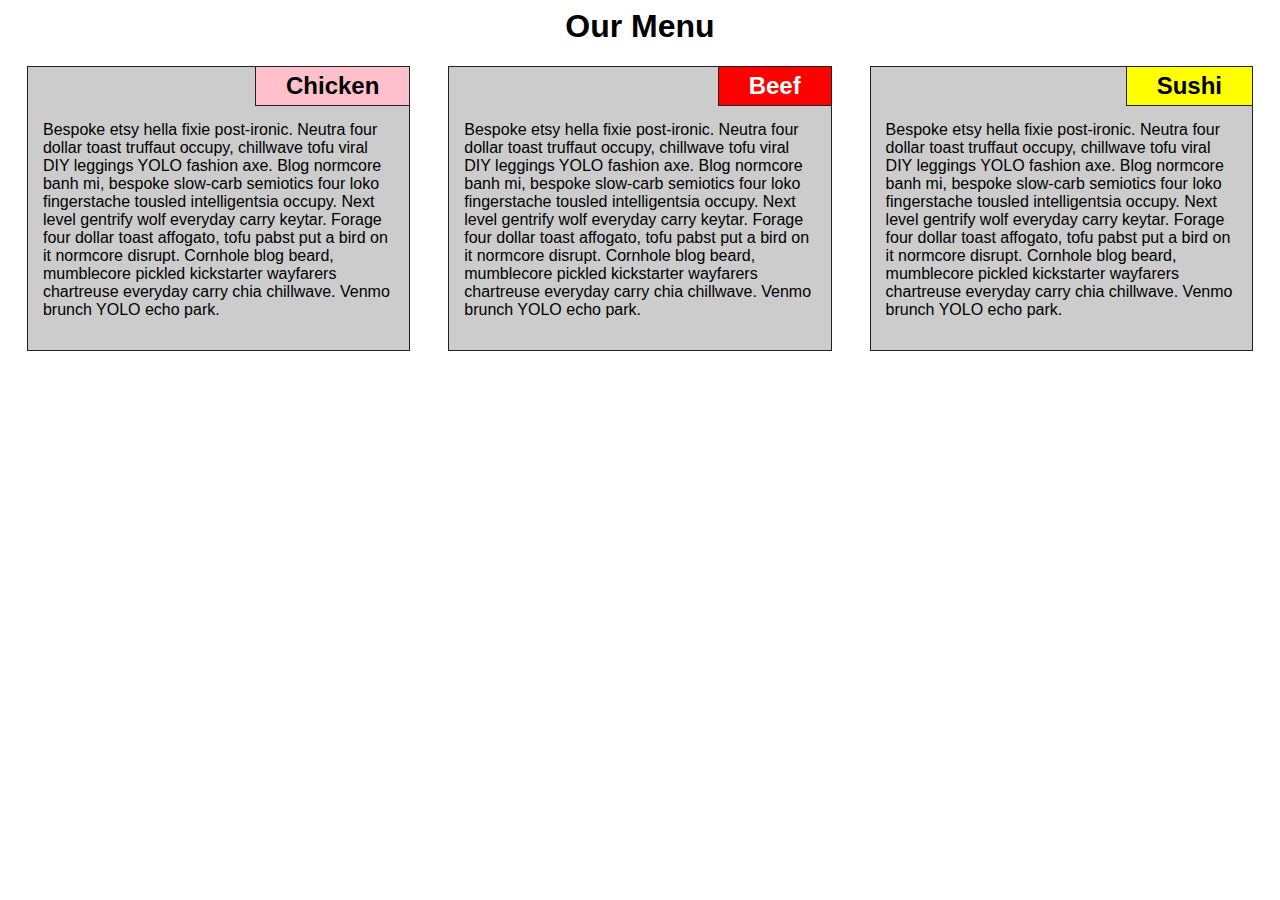
<file: module2-solution/index.html>
<html>

  <head>

    <link rel="stylesheet" type="text/css" href="styles.css">

  </head>

  <body>

    <div class="wrapper">

      <h1>Our Menu</h1>


      <section class="chicken">

        <h2>Chicken</h2>

        <p>Bespoke etsy hella fixie post-ironic. Neutra four dollar toast truffaut occupy, chillwave tofu viral DIY leggings YOLO fashion axe. Blog normcore banh mi, bespoke slow-carb semiotics four loko fingerstache tousled intelligentsia occupy. Next level gentrify wolf everyday carry keytar. Forage four dollar toast affogato, tofu pabst put a bird on it normcore disrupt. Cornhole blog beard, mumblecore pickled kickstarter wayfarers chartreuse everyday carry chia chillwave. Venmo brunch YOLO echo park.</p>

      </section>


      <section class="beef">

        <h2>Beef</h2>

        <p>Bespoke etsy hella fixie post-ironic. Neutra four dollar toast truffaut occupy, chillwave tofu viral DIY leggings YOLO fashion axe. Blog normcore banh mi, bespoke slow-carb semiotics four loko fingerstache tousled intelligentsia occupy. Next level gentrify wolf everyday carry keytar. Forage four dollar toast affogato, tofu pabst put a bird on it normcore disrupt. Cornhole blog beard, mumblecore pickled kickstarter wayfarers chartreuse everyday carry chia chillwave. Venmo brunch YOLO echo park.</p>

      </section>


      <section class="Sushi">

        <h2>Sushi</h2>

        <p>Bespoke etsy hella fixie post-ironic. Neutra four dollar toast truffaut occupy, chillwave tofu viral DIY leggings YOLO fashion axe. Blog normcore banh mi, bespoke slow-carb semiotics four loko fingerstache tousled intelligentsia occupy. Next level gentrify wolf everyday carry keytar. Forage four dollar toast affogato, tofu pabst put a bird on it normcore disrupt. Cornhole blog beard, mumblecore pickled kickstarter wayfarers chartreuse everyday carry chia chillwave. Venmo brunch YOLO echo park.</p>

      </section>


    </div>

  </body>

</html>
</file>
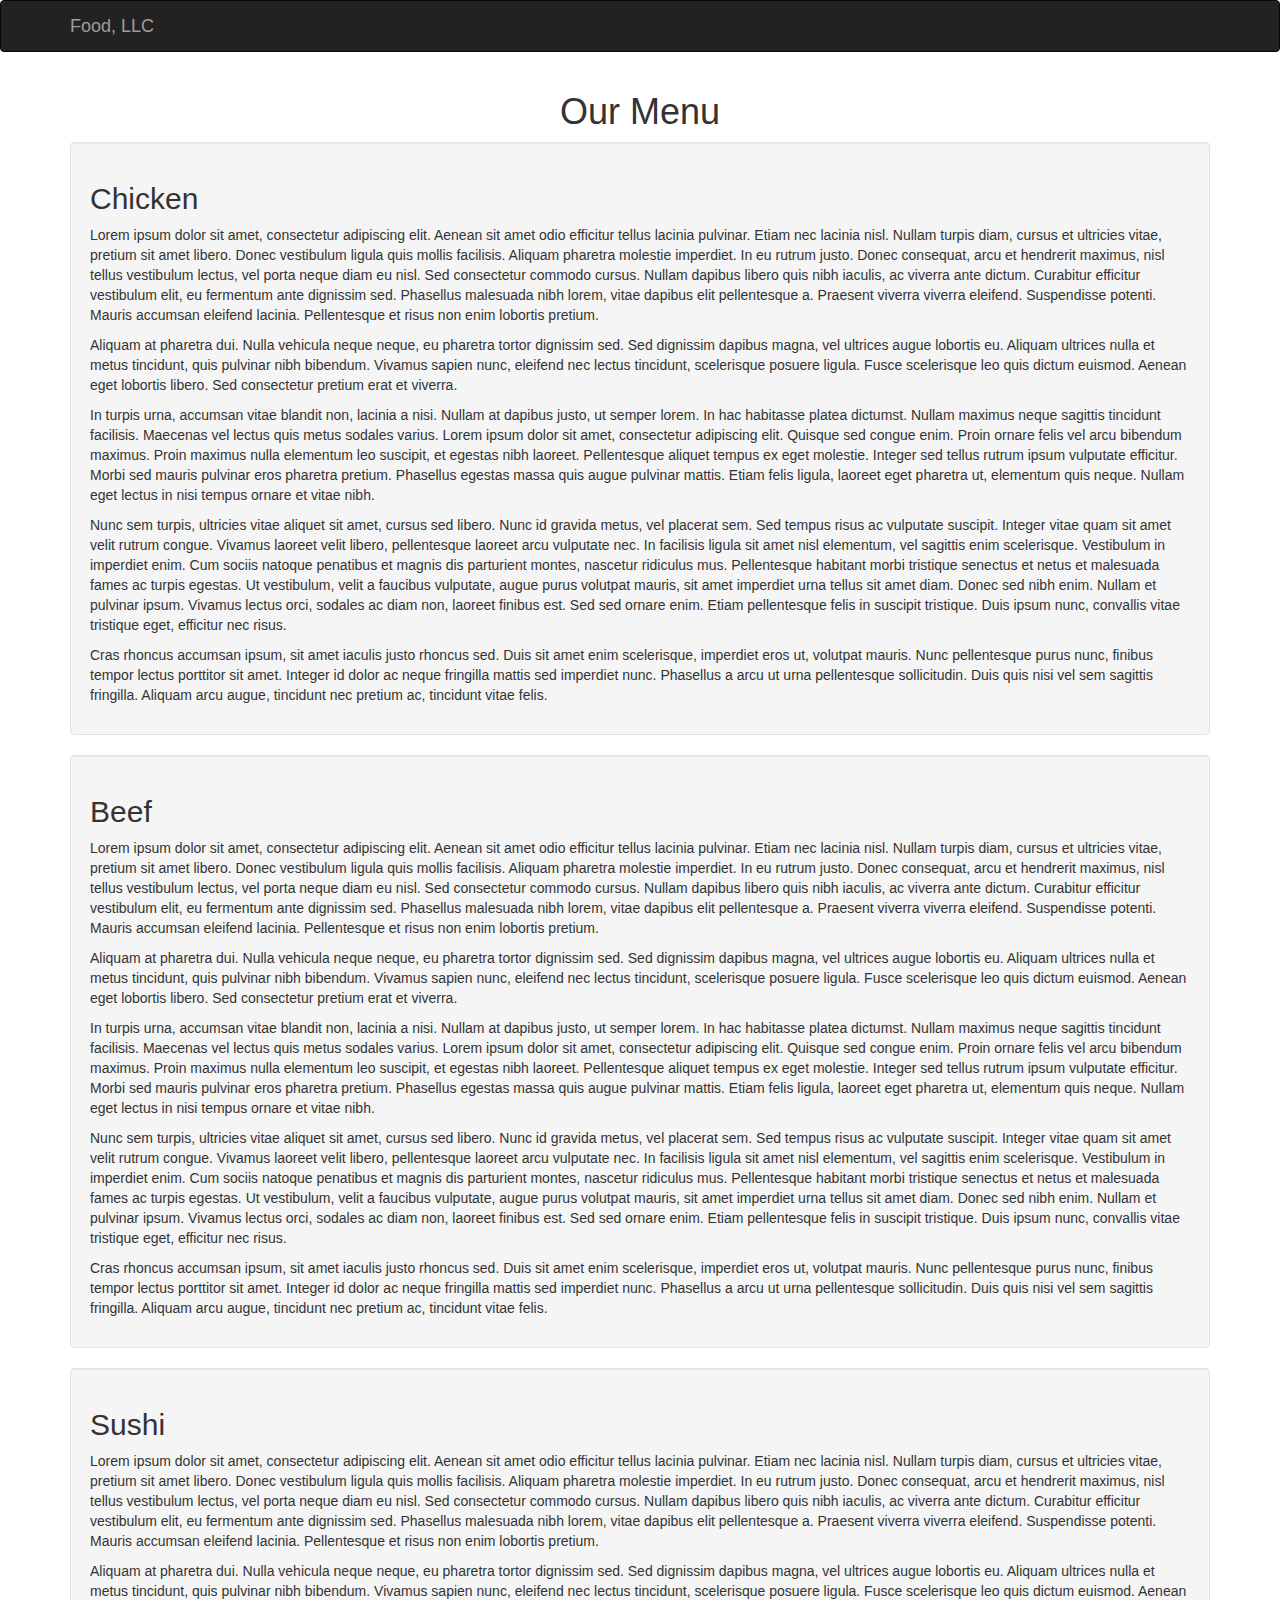
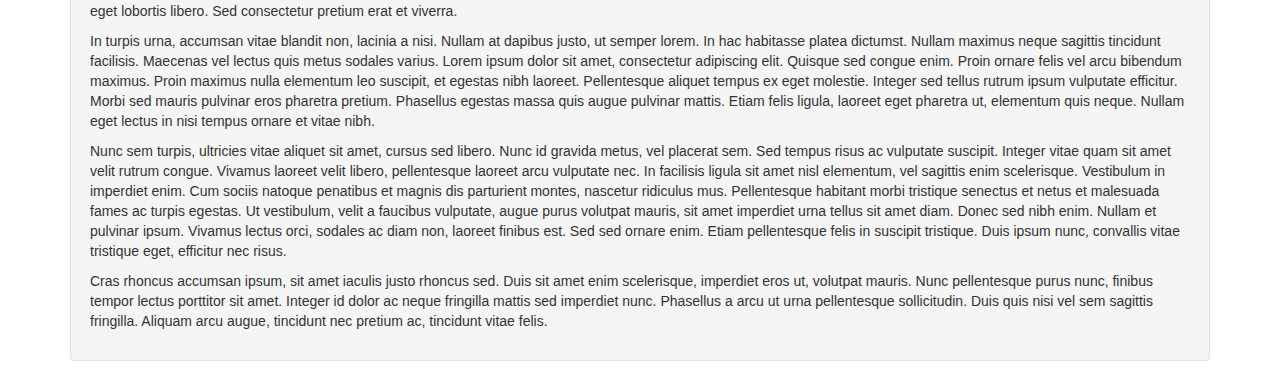
<file: module3-solution/index.html>
<html>

  <head>

    <script src="https://ajax.googleapis.com/ajax/libs/jquery/1.11.3/jquery.min.js"></script>

    <script type="text/javascript" src="https://maxcdn.bootstrapcdn.com/bootstrap/3.3.6/js/bootstrap.min.js"></script>

    <link rel="stylesheet" type="text/css" href="https://maxcdn.bootstrapcdn.com/bootstrap/3.3.6/css/bootstrap.min.css">

    <link rel="stylesheet" type="text/css" href="styles.css">

  </head>

  <body>


    <nav class="navbar navbar-inverse">
      <div class="container">
        <div class="navbar-header">

          <button type="button" class="navbar-toggle collapsed" data-toggle="collapse" data-target="#navbar" aria-expanded="false" aria-controls="navbar">
          <span class="sr-only">Toggle navigation</span>
          <span class="icon-bar"></span>
          <span class="icon-bar"></span>
          <span class="icon-bar"></span>
          </button>

          <a class="navbar-brand" href="#">Food, LLC</a>

        </div>

        <div id="navbar" class="collapse navbar-collapse">

          <ul class="nav navbar-nav visible-xs">
            <li class="text-center"><a href="#chicken">Chicken</a></li>
            <li class="text-center"><a href="#beef">Beef</a></li>
            <li class="text-center"><a href="#sushi">Sushi</a></li>
          </ul>

        </div>

      </div>
    </nav>

  <div class="container">

    <div>
      <h1 class="text-center">Our Menu</h1>
    </div>

  </div>

  <div class="container">

    <div class="row">

        <div class="col-xs-12 col-sm-12 col-md-12">

          <div class="well">

            <h2 id="chicken">Chicken</h2>

            <p>Lorem ipsum dolor sit amet, consectetur adipiscing elit. Aenean sit amet odio efficitur tellus lacinia pulvinar. Etiam nec lacinia nisl. Nullam turpis diam, cursus et ultricies vitae, pretium sit amet libero. Donec vestibulum ligula quis mollis facilisis. Aliquam pharetra molestie imperdiet. In eu rutrum justo. Donec consequat, arcu et hendrerit maximus, nisl tellus vestibulum lectus, vel porta neque diam eu nisl. Sed consectetur commodo cursus. Nullam dapibus libero quis nibh iaculis, ac viverra ante dictum. Curabitur efficitur vestibulum elit, eu fermentum ante dignissim sed. Phasellus malesuada nibh lorem, vitae dapibus elit pellentesque a. Praesent viverra viverra eleifend. Suspendisse potenti. Mauris accumsan eleifend lacinia. Pellentesque et risus non enim lobortis pretium.</p>
            <p>Aliquam at pharetra dui. Nulla vehicula neque neque, eu pharetra tortor dignissim sed. Sed dignissim dapibus magna, vel ultrices augue lobortis eu. Aliquam ultrices nulla et metus tincidunt, quis pulvinar nibh bibendum. Vivamus sapien nunc, eleifend nec lectus tincidunt, scelerisque posuere ligula. Fusce scelerisque leo quis dictum euismod. Aenean eget lobortis libero. Sed consectetur pretium erat et viverra.</p>
            <p>In turpis urna, accumsan vitae blandit non, lacinia a nisi. Nullam at dapibus justo, ut semper lorem. In hac habitasse platea dictumst. Nullam maximus neque sagittis tincidunt facilisis. Maecenas vel lectus quis metus sodales varius. Lorem ipsum dolor sit amet, consectetur adipiscing elit. Quisque sed congue enim. Proin ornare felis vel arcu bibendum maximus. Proin maximus nulla elementum leo suscipit, et egestas nibh laoreet. Pellentesque aliquet tempus ex eget molestie. Integer sed tellus rutrum ipsum vulputate efficitur. Morbi sed mauris pulvinar eros pharetra pretium. Phasellus egestas massa quis augue pulvinar mattis. Etiam felis ligula, laoreet eget pharetra ut, elementum quis neque. Nullam eget lectus in nisi tempus ornare et vitae nibh.</p>
            <p>Nunc sem turpis, ultricies vitae aliquet sit amet, cursus sed libero. Nunc id gravida metus, vel placerat sem. Sed tempus risus ac vulputate suscipit. Integer vitae quam sit amet velit rutrum congue. Vivamus laoreet velit libero, pellentesque laoreet arcu vulputate nec. In facilisis ligula sit amet nisl elementum, vel sagittis enim scelerisque. Vestibulum in imperdiet enim. Cum sociis natoque penatibus et magnis dis parturient montes, nascetur ridiculus mus. Pellentesque habitant morbi tristique senectus et netus et malesuada fames ac turpis egestas. Ut vestibulum, velit a faucibus vulputate, augue purus volutpat mauris, sit amet imperdiet urna tellus sit amet diam. Donec sed nibh enim. Nullam et pulvinar ipsum. Vivamus lectus orci, sodales ac diam non, laoreet finibus est. Sed sed ornare enim. Etiam pellentesque felis in suscipit tristique. Duis ipsum nunc, convallis vitae tristique eget, efficitur nec risus.</p>
            <p>Cras rhoncus accumsan ipsum, sit amet iaculis justo rhoncus sed. Duis sit amet enim scelerisque, imperdiet eros ut, volutpat mauris. Nunc pellentesque purus nunc, finibus tempor lectus porttitor sit amet. Integer id dolor ac neque fringilla mattis sed imperdiet nunc. Phasellus a arcu ut urna pellentesque sollicitudin. Duis quis nisi vel sem sagittis fringilla. Aliquam arcu augue, tincidunt nec pretium ac, tincidunt vitae felis.</p>

          </div>

        </div>

      </div>

      <div class="row">

          <div class="col-xs-12 col-sm-12 col-md-12">

            <div class="well">

              <h2 id="beef">Beef</h2>

              <p>Lorem ipsum dolor sit amet, consectetur adipiscing elit. Aenean sit amet odio efficitur tellus lacinia pulvinar. Etiam nec lacinia nisl. Nullam turpis diam, cursus et ultricies vitae, pretium sit amet libero. Donec vestibulum ligula quis mollis facilisis. Aliquam pharetra molestie imperdiet. In eu rutrum justo. Donec consequat, arcu et hendrerit maximus, nisl tellus vestibulum lectus, vel porta neque diam eu nisl. Sed consectetur commodo cursus. Nullam dapibus libero quis nibh iaculis, ac viverra ante dictum. Curabitur efficitur vestibulum elit, eu fermentum ante dignissim sed. Phasellus malesuada nibh lorem, vitae dapibus elit pellentesque a. Praesent viverra viverra eleifend. Suspendisse potenti. Mauris accumsan eleifend lacinia. Pellentesque et risus non enim lobortis pretium.</p>
              <p>Aliquam at pharetra dui. Nulla vehicula neque neque, eu pharetra tortor dignissim sed. Sed dignissim dapibus magna, vel ultrices augue lobortis eu. Aliquam ultrices nulla et metus tincidunt, quis pulvinar nibh bibendum. Vivamus sapien nunc, eleifend nec lectus tincidunt, scelerisque posuere ligula. Fusce scelerisque leo quis dictum euismod. Aenean eget lobortis libero. Sed consectetur pretium erat et viverra.</p>
              <p>In turpis urna, accumsan vitae blandit non, lacinia a nisi. Nullam at dapibus justo, ut semper lorem. In hac habitasse platea dictumst. Nullam maximus neque sagittis tincidunt facilisis. Maecenas vel lectus quis metus sodales varius. Lorem ipsum dolor sit amet, consectetur adipiscing elit. Quisque sed congue enim. Proin ornare felis vel arcu bibendum maximus. Proin maximus nulla elementum leo suscipit, et egestas nibh laoreet. Pellentesque aliquet tempus ex eget molestie. Integer sed tellus rutrum ipsum vulputate efficitur. Morbi sed mauris pulvinar eros pharetra pretium. Phasellus egestas massa quis augue pulvinar mattis. Etiam felis ligula, laoreet eget pharetra ut, elementum quis neque. Nullam eget lectus in nisi tempus ornare et vitae nibh.</p>
              <p>Nunc sem turpis, ultricies vitae aliquet sit amet, cursus sed libero. Nunc id gravida metus, vel placerat sem. Sed tempus risus ac vulputate suscipit. Integer vitae quam sit amet velit rutrum congue. Vivamus laoreet velit libero, pellentesque laoreet arcu vulputate nec. In facilisis ligula sit amet nisl elementum, vel sagittis enim scelerisque. Vestibulum in imperdiet enim. Cum sociis natoque penatibus et magnis dis parturient montes, nascetur ridiculus mus. Pellentesque habitant morbi tristique senectus et netus et malesuada fames ac turpis egestas. Ut vestibulum, velit a faucibus vulputate, augue purus volutpat mauris, sit amet imperdiet urna tellus sit amet diam. Donec sed nibh enim. Nullam et pulvinar ipsum. Vivamus lectus orci, sodales ac diam non, laoreet finibus est. Sed sed ornare enim. Etiam pellentesque felis in suscipit tristique. Duis ipsum nunc, convallis vitae tristique eget, efficitur nec risus.</p>
              <p>Cras rhoncus accumsan ipsum, sit amet iaculis justo rhoncus sed. Duis sit amet enim scelerisque, imperdiet eros ut, volutpat mauris. Nunc pellentesque purus nunc, finibus tempor lectus porttitor sit amet. Integer id dolor ac neque fringilla mattis sed imperdiet nunc. Phasellus a arcu ut urna pellentesque sollicitudin. Duis quis nisi vel sem sagittis fringilla. Aliquam arcu augue, tincidunt nec pretium ac, tincidunt vitae felis.</p>

            </div>

          </div>

        </div>

        <div class="row">

            <div class="col-xs-12 col-sm-12 col-md-12">

              <div class="well">

                <h2 id="sushi">Sushi</h2>

                <p>Lorem ipsum dolor sit amet, consectetur adipiscing elit. Aenean sit amet odio efficitur tellus lacinia pulvinar. Etiam nec lacinia nisl. Nullam turpis diam, cursus et ultricies vitae, pretium sit amet libero. Donec vestibulum ligula quis mollis facilisis. Aliquam pharetra molestie imperdiet. In eu rutrum justo. Donec consequat, arcu et hendrerit maximus, nisl tellus vestibulum lectus, vel porta neque diam eu nisl. Sed consectetur commodo cursus. Nullam dapibus libero quis nibh iaculis, ac viverra ante dictum. Curabitur efficitur vestibulum elit, eu fermentum ante dignissim sed. Phasellus malesuada nibh lorem, vitae dapibus elit pellentesque a. Praesent viverra viverra eleifend. Suspendisse potenti. Mauris accumsan eleifend lacinia. Pellentesque et risus non enim lobortis pretium.</p>
                <p>Aliquam at pharetra dui. Nulla vehicula neque neque, eu pharetra tortor dignissim sed. Sed dignissim dapibus magna, vel ultrices augue lobortis eu. Aliquam ultrices nulla et metus tincidunt, quis pulvinar nibh bibendum. Vivamus sapien nunc, eleifend nec lectus tincidunt, scelerisque posuere ligula. Fusce scelerisque leo quis dictum euismod. Aenean eget lobortis libero. Sed consectetur pretium erat et viverra.</p>
                <p>In turpis urna, accumsan vitae blandit non, lacinia a nisi. Nullam at dapibus justo, ut semper lorem. In hac habitasse platea dictumst. Nullam maximus neque sagittis tincidunt facilisis. Maecenas vel lectus quis metus sodales varius. Lorem ipsum dolor sit amet, consectetur adipiscing elit. Quisque sed congue enim. Proin ornare felis vel arcu bibendum maximus. Proin maximus nulla elementum leo suscipit, et egestas nibh laoreet. Pellentesque aliquet tempus ex eget molestie. Integer sed tellus rutrum ipsum vulputate efficitur. Morbi sed mauris pulvinar eros pharetra pretium. Phasellus egestas massa quis augue pulvinar mattis. Etiam felis ligula, laoreet eget pharetra ut, elementum quis neque. Nullam eget lectus in nisi tempus ornare et vitae nibh.</p>
                <p>Nunc sem turpis, ultricies vitae aliquet sit amet, cursus sed libero. Nunc id gravida metus, vel placerat sem. Sed tempus risus ac vulputate suscipit. Integer vitae quam sit amet velit rutrum congue. Vivamus laoreet velit libero, pellentesque laoreet arcu vulputate nec. In facilisis ligula sit amet nisl elementum, vel sagittis enim scelerisque. Vestibulum in imperdiet enim. Cum sociis natoque penatibus et magnis dis parturient montes, nascetur ridiculus mus. Pellentesque habitant morbi tristique senectus et netus et malesuada fames ac turpis egestas. Ut vestibulum, velit a faucibus vulputate, augue purus volutpat mauris, sit amet imperdiet urna tellus sit amet diam. Donec sed nibh enim. Nullam et pulvinar ipsum. Vivamus lectus orci, sodales ac diam non, laoreet finibus est. Sed sed ornare enim. Etiam pellentesque felis in suscipit tristique. Duis ipsum nunc, convallis vitae tristique eget, efficitur nec risus.</p>
                <p>Cras rhoncus accumsan ipsum, sit amet iaculis justo rhoncus sed. Duis sit amet enim scelerisque, imperdiet eros ut, volutpat mauris. Nunc pellentesque purus nunc, finibus tempor lectus porttitor sit amet. Integer id dolor ac neque fringilla mattis sed imperdiet nunc. Phasellus a arcu ut urna pellentesque sollicitudin. Duis quis nisi vel sem sagittis fringilla. Aliquam arcu augue, tincidunt nec pretium ac, tincidunt vitae felis.</p>

              </div>

            </div>

          </div>

        </div>

      </div>


  </body>

</html>
</file>
<file: module2-solution/styles.css>
html, body {
  border:0;
  padding:0;
}

body {

  font-family: Helvetica Neue,Helvetica,Arial,sans-serif; ;

}

.wrapper {
  width: 100%;
}

h1 {

  display: block;
  width: 100%;
  text-align: center;

}

h2 {
  display: block;
  padding: 5px 30px 5px 30px;
  float: right;
  margin:0;
  background: #ccc;
  border-left: 1px solid #222;
  border-bottom: 1px solid #222;
}

section {
  display: block;
  background: #ccc;
  border: 1px solid #222;
}

.chicken h2 {
  background: pink;
}

.beef h2 {
  background: red;
  color: #fff;
}

.sushi h2 {
  background: yellow;
}

section p {
  clear: both;
  padding: 15px;

}

@media (max-width: 767px) {

  section.chicken,
  section.beef,
  section.sushi {

    width: calc(97% - 2px);
    clear: both;
    margin: 0 1.5% 3% 1.5%;

  }


}

@media (min-width: 768px) AND (max-width: 991px) {

  section.chicken{

    width: calc(47% - 2px);
    float: left;
    margin: 0 1.5% 3% 1.5%;

  }

  section.beef {

    width: calc(47% - 2px);
    float: right;
    margin: 0 1.5% 3% 1.5%;

  }

  section.sushi {

    width: calc (97% - 2px);
    clear: both;
    margin: 1.5% 1.5% 0 1.5%;

  }

}

@media (min-width: 992px) {

  section.chicken,
  section.beef,
  section.sushi {

    width: calc(30.333% - 2px);
    float: left;
    margin: 0 1.5% 0 1.5%;

  }



}
</file>
<file: module3-solution/styles.css>
body, html {

margin:0;
padding:0;

}
</file>
